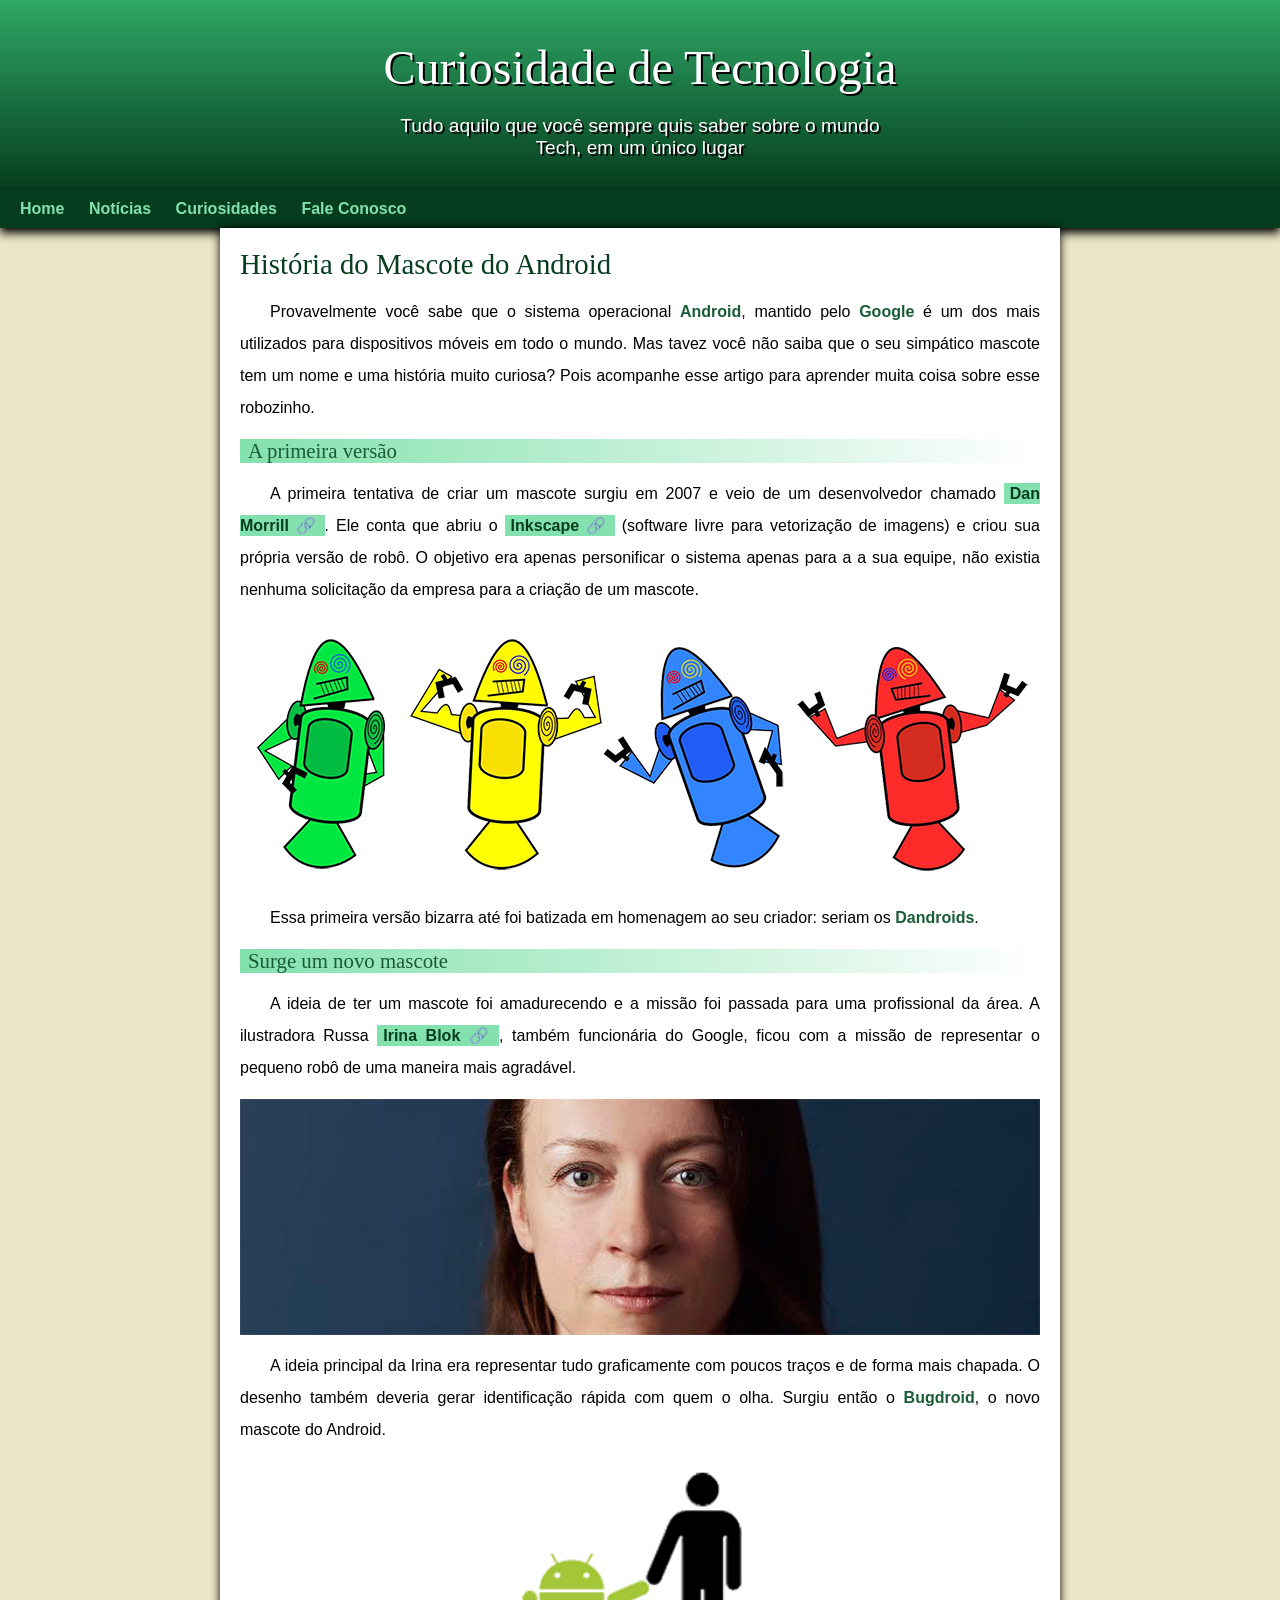
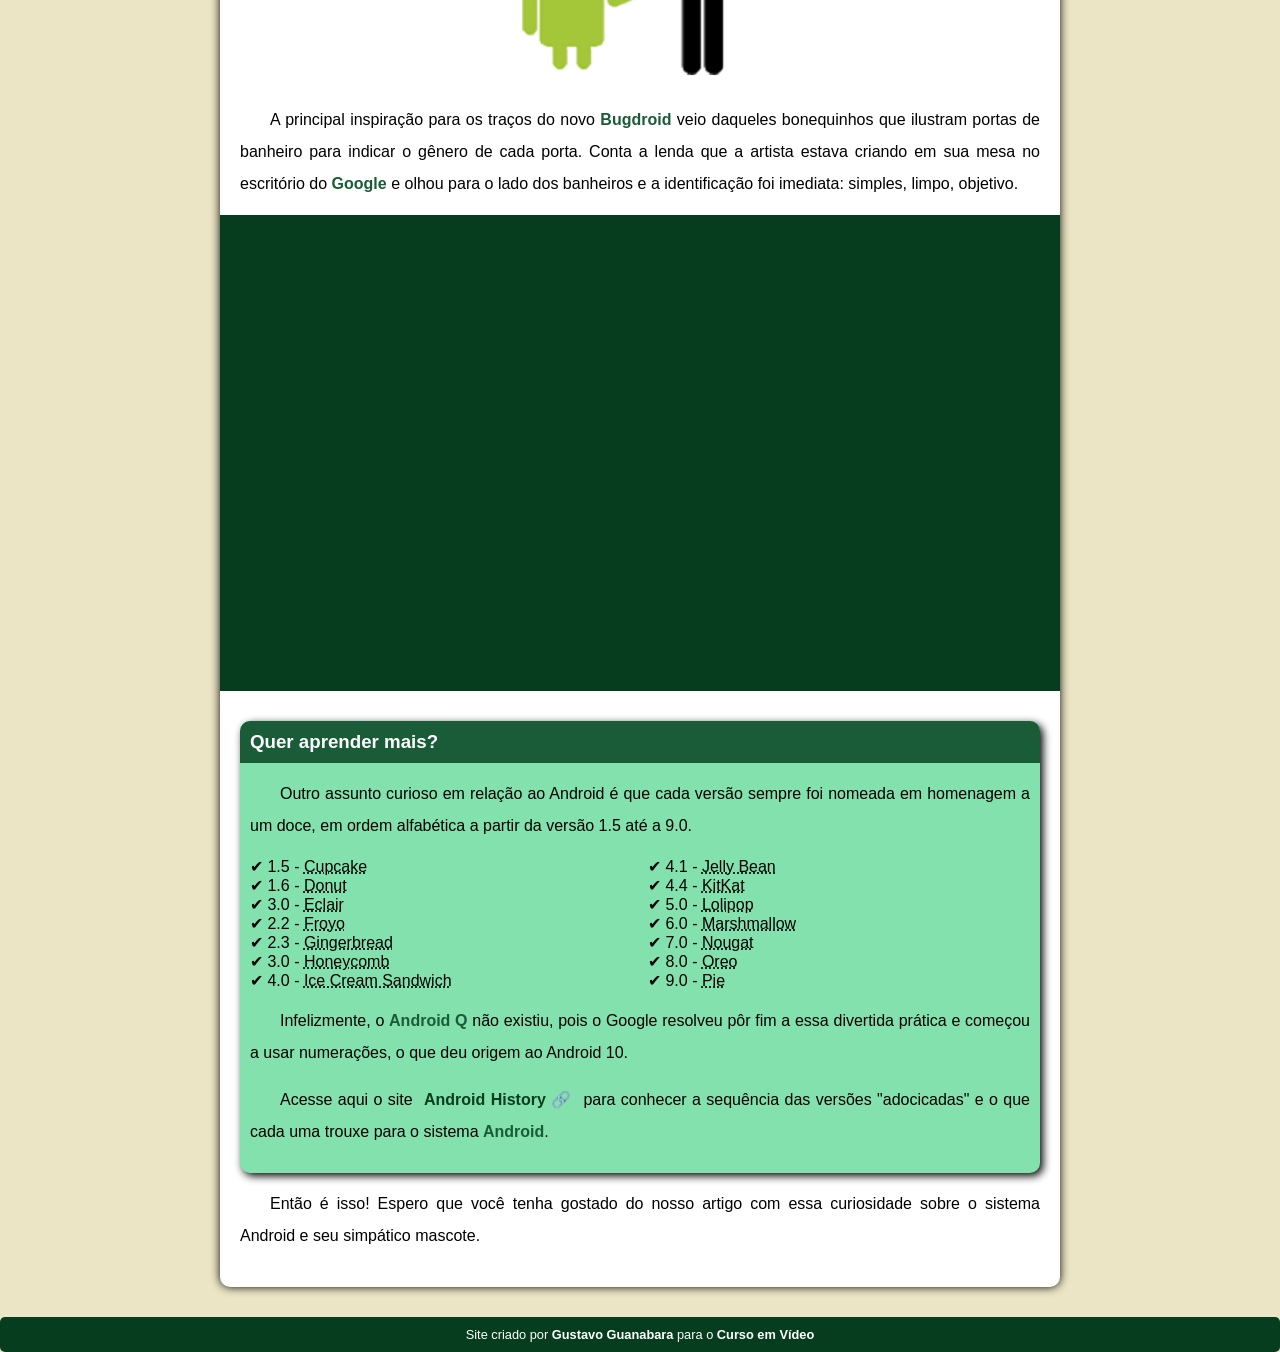
<file: index.html>
<!DOCTYPE html>
<html lang="pt-br">
<head>
    <meta charset="UTF-8">
    <meta http-equiv="X-UA-Compatible" content="IE=edge">
    <meta name="viewport" content="width=device-width, initial-scale=1.0">
    <title>Como surgiu o mascote do Android</title>
    <link rel="shortcut icon" href="imagens/favicon.ico" type="image/x-icon">
    <link rel="stylesheet" href="estilo/style.css">
</head>
<body>
    <header>
        <h1>Curiosidade de Tecnologia</h1>
        <p>Tudo aquilo que você sempre quis saber sobre o mundo Tech, em um único lugar</p>
    </header>
    <nav>
        <a href="#">Home</a>
        <a href="#">Notícias</a>
        <a href="#">Curiosidades</a>
        <a href="#">Fale Conosco</a>
    </nav>
    <main>
        <article>
            <h1>História do Mascote do Android</h1>

            <p>Provavelmente você sabe que o sistema operacional <strong>Android</strong>, mantido pelo <strong>Google</strong> é um dos mais utilizados para dispositivos móveis em todo o mundo. Mas tavez você não saiba que o seu simpático mascote tem um nome e uma história muito curiosa? Pois acompanhe esse artigo para aprender muita coisa sobre esse robozinho.</p>

            <h2>A primeira versão</h2>

            <p>A primeira tentativa de criar um mascote surgiu em 2007 e veio de um desenvolvedor chamado <a href="https://androidcommunity.com/dan-morrill-shows-us-the-android-mascot-that-almost-was-20130103/" target="_blank" class="externo">Dan Morrill</a>. Ele conta que abriu o <a href="https://inkscape.org/pt-br/" target="_blank" class="externo">Inkscape</a> (software livre para vetorização de imagens) e criou sua própria versão de robô. O objetivo era apenas personificar o sistema apenas para a a sua equipe, não existia nenhuma solicitação da empresa para a criação de um mascote.</p>

            <picture>
                <source media="(max-width: 670px)" srcset="imagens/dan-droids-pq.png">
                <img src="imagens/dan-droids.png" alt="Primeiro mascote do Android">
            </picture>

            <p>Essa primeira versão bizarra até foi batizada em homenagem ao seu criador: seriam os <strong>Dandroids</strong>.</p>

            <h2>Surge um novo mascote</h2>

            <p>A ideia de ter um mascote foi amadurecendo e a missão foi passada para uma profissional da área. A ilustradora Russa <a href="https://www.irinablok.com" target="_blank" class="externo">Irina Blok</a>, também funcionária do Google, ficou com a missão de representar o pequeno robô de uma maneira mais agradável.</p>

            <picture>
                <source media="(max-width: 670px)" srcset="imagens/irina-blok-pq.jpg">
                <img src="imagens/irina-blok.jpg" alt="Irina Block, criadora do Bugdroid">
            </picture>

            <p>A ideia principal da Irina era representar tudo graficamente com poucos traços e de forma mais chapada. O desenho também deveria gerar identificação rápida com quem o olha. Surgiu então o <strong>Bugdroid</strong>, o novo mascote do Android.</p>

            <ou><img src="imagens/bugdroid.png" class="pequena" alt="Bugdroid"></ou>

            <p>A principal inspiração para os traços do novo <strong>Bugdroid</strong> veio daqueles bonequinhos que ilustram portas de banheiro para indicar o gênero de cada porta. Conta a lenda que a artista estava criando em sua mesa no escritório do <strong>Google</strong> e olhou para o lado dos banheiros e a identificação foi imediata: simples, limpo, objetivo.</p>

            <div class="video">
                <iframe width="560" height="315" src="https://www.youtube.com/embed/l2UDgpLz20M" title="YouTube video player" frameborder="0" allow="accelerometer; autoplay; clipboard-write; encrypted-media; gyroscope; picture-in-picture" allowfullscreen></iframe>
            </div>
            
            <aside>
                <h3>Quer aprender mais?</h3>
                
                <p>Outro assunto curioso em relação ao Android é que cada versão sempre foi nomeada em homenagem a um doce, em ordem alfabética a partir da versão 1.5 até a 9.0.</p>
                
                <ul>
                    <li>1.5 - <abbr title="Bolo de Copo">Cupcake</abbr></li>
                    <li>1.6 - <abbr title="Roquinha">Donut</abbr></li>
                    <li>3.0 - <abbr title="Bomba">Eclair</abbr></li>
                    <li>2.2 - <abbr title="iogurte Congelado">Froyo</abbr></li>
                    <li>2.3 - <abbr title="Biscoito de Gengibre">Gingerbread</abbr></li>
                    <li>3.0 - <abbr title="Favo de Mel">Honeycomb</abbr></li>
                    <li>4.0 - <abbr title="Sanduiche de Sorvete">Ice Cream Sandwich</abbr></li>
                    <li>4.1 - <abbr title="Jujuba">Jelly Bean</abbr></li>
                    <li>4.4 - <abbr title="Kitkat">KitKat</abbr></li>
                    <li>5.0 - <abbr title="Pirulito">Lolipop</abbr></li>
                    <li>6.0 - <abbr title="Marshmallow">Marshmallow</abbr></li>
                    <li>7.0 - <abbr title="Torrone">Nougat</abbr></li>
                    <li>8.0 - <abbr title="Oreo">Oreo</abbr></li>
                    <li>9.0 - <abbr title="Torta">Pie</abbr></li>
                </ul>
                
                <p>Infelizmente, o <strong>Android Q </strong>não existiu, pois o Google resolveu pôr fim a essa divertida prática e começou a usar numerações, o que deu origem ao Android 10.</p>
                
                <p>Acesse aqui o site <a href="https://www.android.com/intl/en_uk/what-is-android/" target="_blank" class="externo">Android History</a> para conhecer a sequência das versões "adocicadas" e o que cada uma trouxe para o sistema <strong>Android</strong>.</p>                
            </aside>

            <p>Então é isso! Espero que você tenha gostado do nosso artigo com essa curiosidade sobre o sistema Android e seu simpático mascote.</p>
        </article>
    </main>
    <footer>
        <p>Site criado por <a href="https://gustavoguanabara.github.io/" target="_blank">Gustavo Guanabara</a> para o <a href="https://www.youtube.com/c/CursoemV%C3%ADdeo/videos" target="_blank">Curso em Vídeo</a></p>
    </footer>
</body>
</html>
</file>
<file: estilo/style.css>
:root {
    --cor0: #ebe5c5;
    --cor1: #83e1ad;
    --cor2: #3ddc84;
    --cor3: #2fa866;
    --cor4: #1a5c37;
    --cor5: #063d1e;

    --fonte-padrao: Arial, Verdana, Helvetica, sans-serif;
    --fonte-destaque: 'Bebas Neue', cursive;
    --fonte-android: 'Android', cursive;
}

* {
    margin: 0px;
    padding: 0px;
}


body {
    background-color: var(--cor0);
    font-family: var(--fonte-padrao);
    
}

a.externo::after {
    content: '\00A0\1F517';
}

header {
    background-image: linear-gradient(to bottom, var(--cor3), var(--cor5));
    min-height: 150px;
    text-align: center;
    padding-top: 40px;
}

header > h1 {
    color: white;
    font-family: var(--fonte-destaque);
    font-size: 3em;
    font-weight: normal;
    margin-bottom: 20px;
    text-shadow: 2px 2px 0px black;
   
}

header > p {
    font-family: var(--fonte-padrao);
    font-size: 1.2em;
    color: white;
    max-width: 500px;
    padding-right: 10px;
    padding-left: 10px;
    margin: auto;
    margin-bottom: 20px;
    text-shadow: 2px 2px 0px black;
}

nav {
    background-color: var(--cor5);
    padding: 10px;
    box-shadow: 0px 5px 9px black;
}

nav > a {
    color: var(--cor1);
    padding: 10px;
    border-radius: 5px;
    text-decoration: none;
    font-weight: bold;
    transition-duration: 1s;
}

nav > a:hover {
    background-color: var(--cor3);
    color: var(--cor5);
}

main {
    padding: 20px;
    margin: auto;
    margin-bottom: 30px;
    min-width: 300px;
    max-width: 800px;
    background-color: white;
    box-shadow: 0px 0px 10px black;
    border-bottom-left-radius: 10px;
    border-bottom-right-radius: 10px ;
}

main h1 {
    color: var(--cor5);
    font-family: var(--fonte-android);
    font-weight: normal;
    font-size: 1.8em;
}

main h2 {
    font-family: var(--fonte-android);
    color: var(--cor4);
    font-size: 1.3em;
    font-weight: normal;
    background-image: linear-gradient(to right, var(--cor1), transparent);
    text-indent: 8px;
}

main p {
    margin: 15px 0px;
    text-align: justify;
    text-indent: 30px;
    font-size: 1em;
    line-height: 2em;
}

main strong {
    color: var(--cor4);
    font-weight: bold;
}

main a {
    text-decoration: none;
    font-weight: bold;
    color: var(--cor5);
    background-color: var(--cor1);
    padding: 2px 6px;
}

main a:hover {
    text-decoration: underline;
    color: var(--cor2);
}

main img {
    width: 100%;
    display: block;
    margin: auto;
}

main img.pequena {
    max-width: 350px;
    display: block;
    margin: auto;
}

div.video {
    background-color: var(--cor5);
    margin-bottom: 30px;
    margin: 0px -20px 30px -20px;
    padding: 20px;
    padding-bottom: 57%;
    position: relative;

}

div.video > iframe {
    position: absolute;
    top: 5%;
    left: 5%;
    width: 90%;
    height: 90%;
}

aside {
    background-color: var(--cor1);
    padding: 10px;
    border-radius: 10px;
    box-shadow: 3px 3px 8px black;
}

aside > h3 {
    background-color: var(--cor4);
    color: white;
    padding: 10px;
    margin: -10px -10px 0px -10px;
    border-radius: 10px 10px 0px 0px;
}

aside > ul {
    list-style-type: '\2714\00A0';
    list-style-position: inside;
    columns: 2;
}

footer {
    background-color: var(--cor5);
    color: white;
    text-align: center;
    font-size: 0.8em;
    padding: 10px;
    border-radius: 5px;
}

footer a {
    color: white;
    font-weight: bolder;
    text-decoration: none;
}

footer a:hover {
    text-decoration: underline;
    color: var(--cor1);
}
</file>
